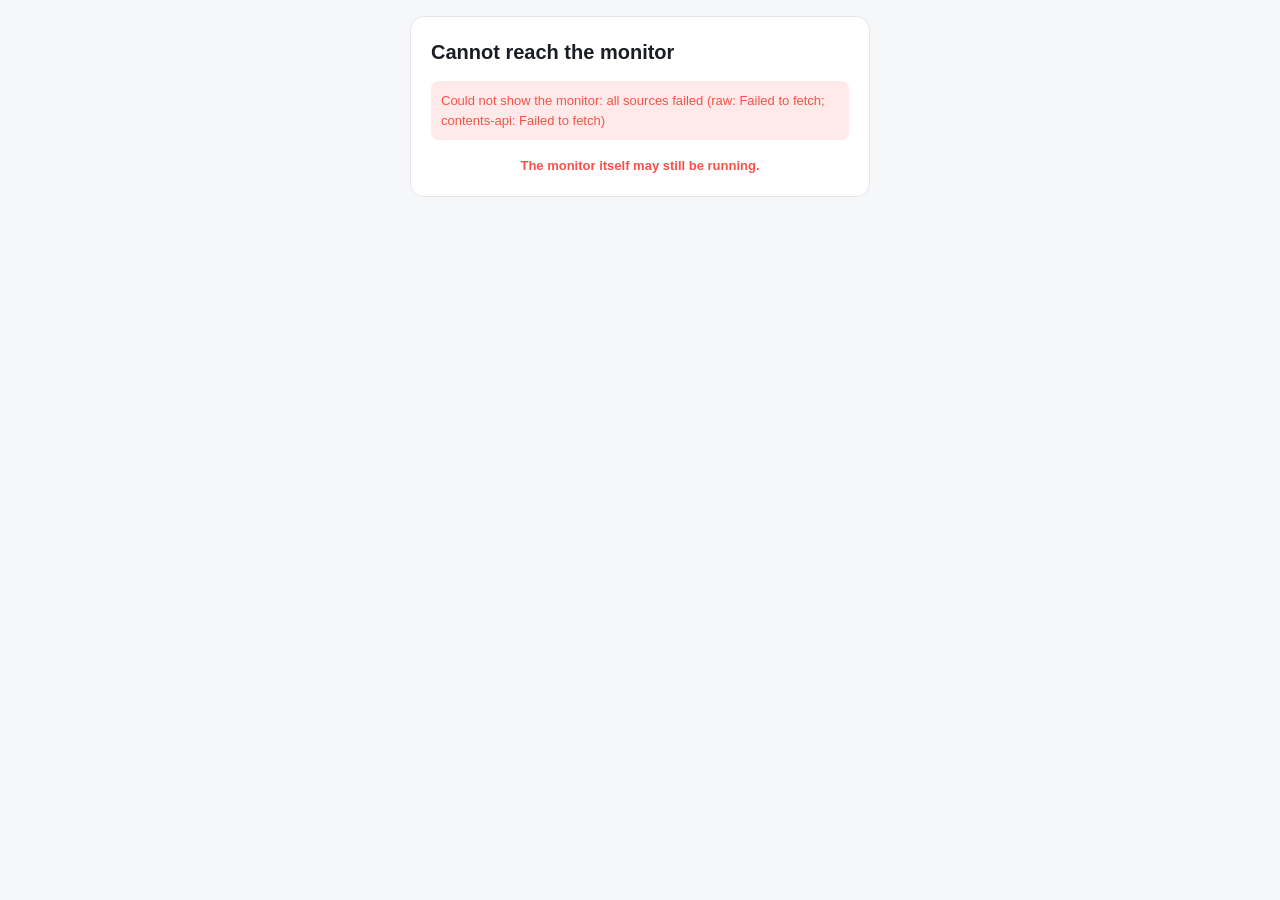
<file: site/index.html>
<!DOCTYPE html>
<html lang="en">
<head>
<meta charset="utf-8">
<meta name="viewport" content="width=device-width, initial-scale=1">
<title>Ticket Monitor</title>
<link rel="stylesheet" href="style.css">
</head>
<body>
<main class="card" id="card">
  <p class="loading" id="loading">Loading…</p>
</main>
<p id="live" class="sr-only" aria-live="polite"></p>
<script type="module" src="app.js"></script>
</body>
</html>
</file>
<file: site/style.css>
:root {
  --bg: #0f1115; --card: #171a21; --line: #272b35;
  --text: #e8eaed; --dim: #9aa0aa;
  --ok: #3fb950; --late: #d29922; --down: #f85149; --accent: #1f6feb;
}
@media (prefers-color-scheme: light) {
  :root { --bg: #f6f7f9; --card: #fff; --line: #e3e5e9;
          --text: #1a1d23; --dim: #6b7280; }
}
* { box-sizing: border-box; }
body {
  margin: 0; padding: 16px; background: var(--bg); color: var(--text);
  font: 16px/1.5 -apple-system, BlinkMacSystemFont, "Segoe UI", Roboto, sans-serif;
  display: flex; justify-content: center;
}
.card {
  background: var(--card); border: 1px solid var(--line); border-radius: 14px;
  padding: 20px; width: 100%; max-width: 460px;
}
h1 { font-size: 20px; margin: 0 0 4px; }
.when { color: var(--dim); font-size: 14px; margin: 0 0 18px; }
.count { font-size: 46px; font-weight: 700; text-align: center; margin: 14px 0 2px; }
.count-label { text-align: center; color: var(--dim); margin: 0 0 18px; }
table { width: 100%; border-collapse: collapse; margin-bottom: 18px; }
td { padding: 7px 0; border-top: 1px solid var(--line); }
td.num { text-align: right; color: var(--dim); }
td.has { text-align: right; color: var(--ok); font-weight: 600; }
.cta {
  display: block; text-align: center; padding: 13px; border-radius: 10px;
  background: var(--accent); color: #fff; text-decoration: none; font-weight: 600;
}
.cta[aria-disabled="true"] { background: var(--line); color: var(--dim); }
.note { color: var(--dim); font-size: 13px; text-align: center; margin: 10px 0 0; }
.stale {
  text-align: center; margin: 0 0 18px; font-size: 13px;
  color: var(--late); font-weight: 600;
}
.status { margin: 16px 0 0; font-size: 13px; text-align: center; }
.status.ok { color: var(--dim); }
.status.late { color: var(--late); }
.status.down { color: var(--down); font-weight: 600; }
.error {
  margin: 14px 0 0; padding: 10px; border-radius: 8px;
  background: rgba(248, 81, 73, .12); color: var(--down); font-size: 13px;
}
.sr-only {
  position: absolute; width: 1px; height: 1px; padding: 0; margin: -1px;
  overflow: hidden; clip: rect(0 0 0 0); white-space: nowrap; border: 0;
}
</file>
